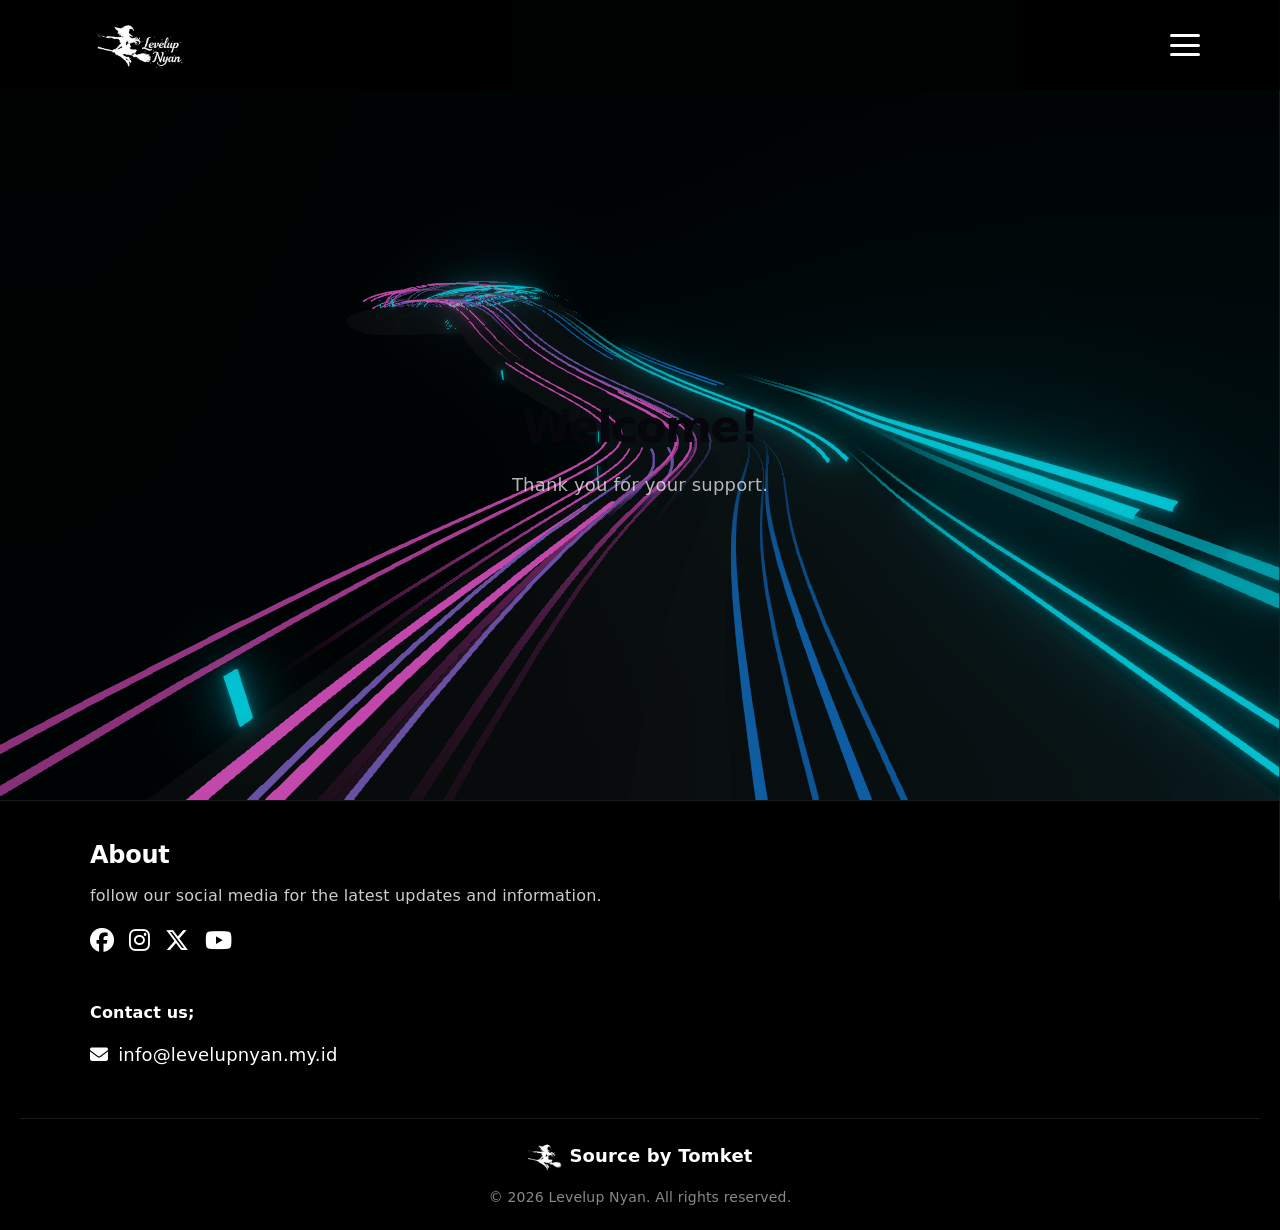
<file: index.html>
<!doctype html>
<html lang="en">
  <head>
    <meta charset="UTF-8" />
    <meta name="viewport" content="width=device-width, initial-scale=1.0" />
    <meta name="description" content="Levelup Nyan Official Website." />
    <meta name="twitter:card" content="summary_large_image" />
    <title>Levelup Nyan</title>
    
    <meta property="og:type" content="Website" />
    <meta property="og:title" content="Levelup Nyan" />
    <meta property="og:description" content="Levelup Nyan Official Website." />
    <meta property="og:url" content="https://levelupnyan.my.id" />
    <meta property="og:site_name" content="levelupnyan.my.id" />
    <meta property="og:image" content="https://levelupnyan.my.id/static/images/og.png" />   
    
    <link rel="icon" type="image/x-icon" href="/favicon.ico" />
    <link rel="stylesheet" href="https://cdnjs.cloudflare.com/ajax/libs/font-awesome/6.5.0/css/all.min.css" />
    <link rel="stylesheet" crossorigin href="/assets/index-z59Tq4sg.css">
    <script type="module" crossorigin src="/assets/index-DHqMRu5y.js"></script>
  </head>
  <body>
    <div id="root">
    </div>
  </body>
</html>
</file>
<file: assets/index-z59Tq4sg.css>
:root{--text:#6b6375;--text-h:#08060d;--bg:#fff;--border:#e5e4e7;--code-bg:#f4f3ec;--accent:#aa3bff;--accent-bg:#aa3bff1a;--accent-border:#aa3bff80;--social-bg:#f4f3ec80;--shadow:#0000001a 0 10px 15px -3px, #0000000d 0 4px 6px -2px;--sans:system-ui, "Segoe UI", Roboto, sans-serif;--heading:system-ui, "Segoe UI", Roboto, sans-serif;--mono:ui-monospace, Consolas, monospace;font:18px/145% var(--sans);letter-spacing:.18px;--lightningcss-light:initial;--lightningcss-dark: ;color-scheme:light dark;color:var(--text);background:var(--bg);font-synthesis:none;text-rendering:optimizelegibility;-webkit-font-smoothing:antialiased;-moz-osx-font-smoothing:grayscale}@media (prefers-color-scheme:dark){:root{--lightningcss-light: ;--lightningcss-dark:initial}}@media (width<=1024px){:root{font-size:16px}}@media (prefers-color-scheme:dark){:root{--text:#9ca3af;--text-h:#f3f4f6;--bg:#16171d;--border:#2e303a;--code-bg:#1f2028;--accent:#c084fc;--accent-bg:#c084fc26;--accent-border:#c084fc80;--social-bg:#2f303a80;--shadow:#0006 0 10px 15px -3px, #00000040 0 4px 6px -2px}#social .button-icon{filter:invert()brightness(2)}}body{margin:0}#root{text-align:center;box-sizing:border-box;flex-direction:column;width:100%;max-width:100%;min-height:100svh;margin:0 auto;display:flex}h1,h2{font-family:var(--heading);color:var(--text-h);font-weight:500}h1{letter-spacing:-1.68px;margin:32px 0;font-size:56px}@media (width<=1024px){h1{margin:20px 0;font-size:36px}}h2{letter-spacing:-.24px;margin:0 0 8px;font-size:24px;line-height:118%}@media (width<=1024px){h2{font-size:20px}}p{margin:0}code,.counter{font-family:var(--mono);color:var(--text-h);border-radius:4px;display:inline-flex}code{background:var(--code-bg);padding:4px 8px;font-size:15px;line-height:135%}#lights{width:100%;height:100%;position:absolute;overflow:hidden}canvas{width:100%;height:100%}.footer-container{z-index:20;box-sizing:border-box;background:#000;border-top:1px solid #ffffff1a;flex-direction:column;align-items:center;width:100%;padding:40px 20px 20px;display:flex;position:relative}.footer-content{text-align:left;flex-direction:column;align-items:flex-start;gap:30px;width:100%;max-width:1100px;display:flex}.footer-about h2{color:#fff;margin-bottom:15px;font-size:24px;font-weight:700}.footer-about p{color:#ccc;margin-bottom:20px;font-size:16px;line-height:1.5}.contact-section h3{color:#fff;margin-bottom:15px;font-size:16px}.contact-info{color:#fff;align-items:center;gap:10px;display:flex}.contact-info a{color:#fff;text-decoration:none}.footer-bottom{text-align:center;border-top:1px solid #ffffff1a;width:100%;margin-top:50px;padding-top:20px}.source-by{color:#fff;justify-content:center;align-items:center;gap:7px;margin-bottom:10px;display:flex}.source-by img{width:35px;height:auto}.copyright{color:#888;font-size:14px}*{-webkit-tap-highlight-color:transparent}header{-webkit-backdrop-filter:blur(10px);z-index:100;background:#000000cc;width:100%;padding:15px 0;position:fixed;top:0;left:0}.header-wrapper{box-sizing:border-box;justify-content:space-between;align-items:center;width:100%;max-width:1200px;margin:0 auto;padding:0 10px;display:flex}@media (width>=1024px){.header-wrapper{padding:0 40px}}.logo-img{width:auto;max-height:60px;display:block}.menu-toggle{cursor:pointer;z-index:210;background:0 0;border:none;flex-direction:column;justify-content:space-between;width:30px;height:22px;padding:0;display:flex}.bar{background-color:#fff;border-radius:2px;width:100%;height:3px;transition:all .4s cubic-bezier(.4,0,.2,1)}.menu-toggle.active .bar:first-child{transform:translateY(9.5px)rotate(45deg)}.menu-toggle.active .bar:nth-child(2){opacity:0;transform:translate(-10px)}.menu-toggle.active .bar:nth-child(3){transform:translateY(-9.5px)rotate(-45deg)}.overlay{z-index:50;-webkit-backdrop-filter:blur(25px);background: #000000d9;border-left:1px solid #ffffff1a;flex-direction:column;width:0;height:100vh;transition:all .5s cubic-bezier(.4,0,.2,1);display:flex;position:fixed;top:0;right:0;overflow:hidden}.overlay.open{width:70%}@media (width>=768px){.overlay.open{width:350px}}.overlay-content{flex-direction:column;flex:1;align-items:flex-start;gap:20px;padding-top:180px;padding-left:10%;display:flex}.overlay a{color:#fff;opacity:0;font-size:22px;font-weight:700;text-decoration:none;transition:all .3s;transform:translate(20px)}.overlay.open a{opacity:1;transform:translate(0)}.overlay a:hover{color:#fff;transform:translate(10px)}.overlay-footer{text-align:center;white-space:nowrap;color:#ccc;box-sizing:border-box;opacity:0;width:100%;margin-bottom:25px;padding:30px;font-size:14px;transition:opacity .3s}.overlay-footer .social-icons{justify-content:center;margin-bottom:10px}.overlay.open .overlay-footer{opacity:1}.social-icons{gap:15px;display:flex}.social-icons a{color:#fff;font-size:24px;transition:transform .3s}.social-icons a:hover{transform:scale(1.2)}html{scroll-behavior:smooth}
</file>
